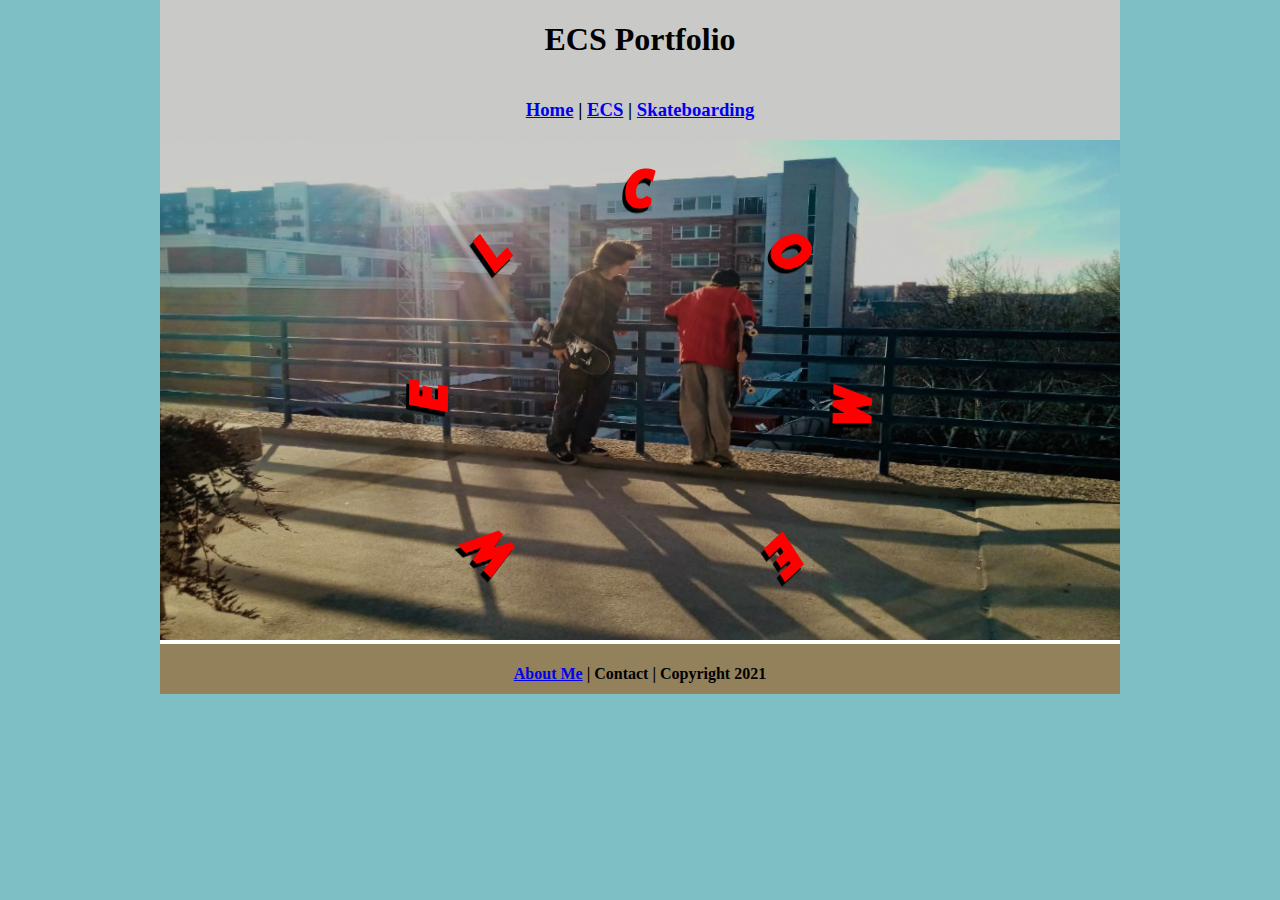
<file: index.html>
<!DOCTYPE html>
<html class="homePage">
   <head>
      <!-- This is a comment! Text here will be ignored by the browser. -->
      <meta charset="UTF-8">
      <title>ECS Portfolio 2024</title>
      <link href="myCSS.css" rel="stylesheet" type="text/css">
   </head>
   <body>
      <div class="container">
         <div class="header">
            <h1>ECS Portfolio</h1>
         </div>
         <div class="nav">
            <h3><a href="index.html">Home</a> | <a href="eco/index.html">ECS</a> | <a href="skateboarding/index.html">Skateboarding</a></h3>
         </div>
         <div class="content">
            <img src="images/welcome.png" alt="Welcome" width="960" >
         </div>
         <div class="footer">
            <h4> <a href="aboutme.html">About Me</a> | Contact | Copyright 2021</h4>
         </div>
      </div>
   </body>
</html>
</file>
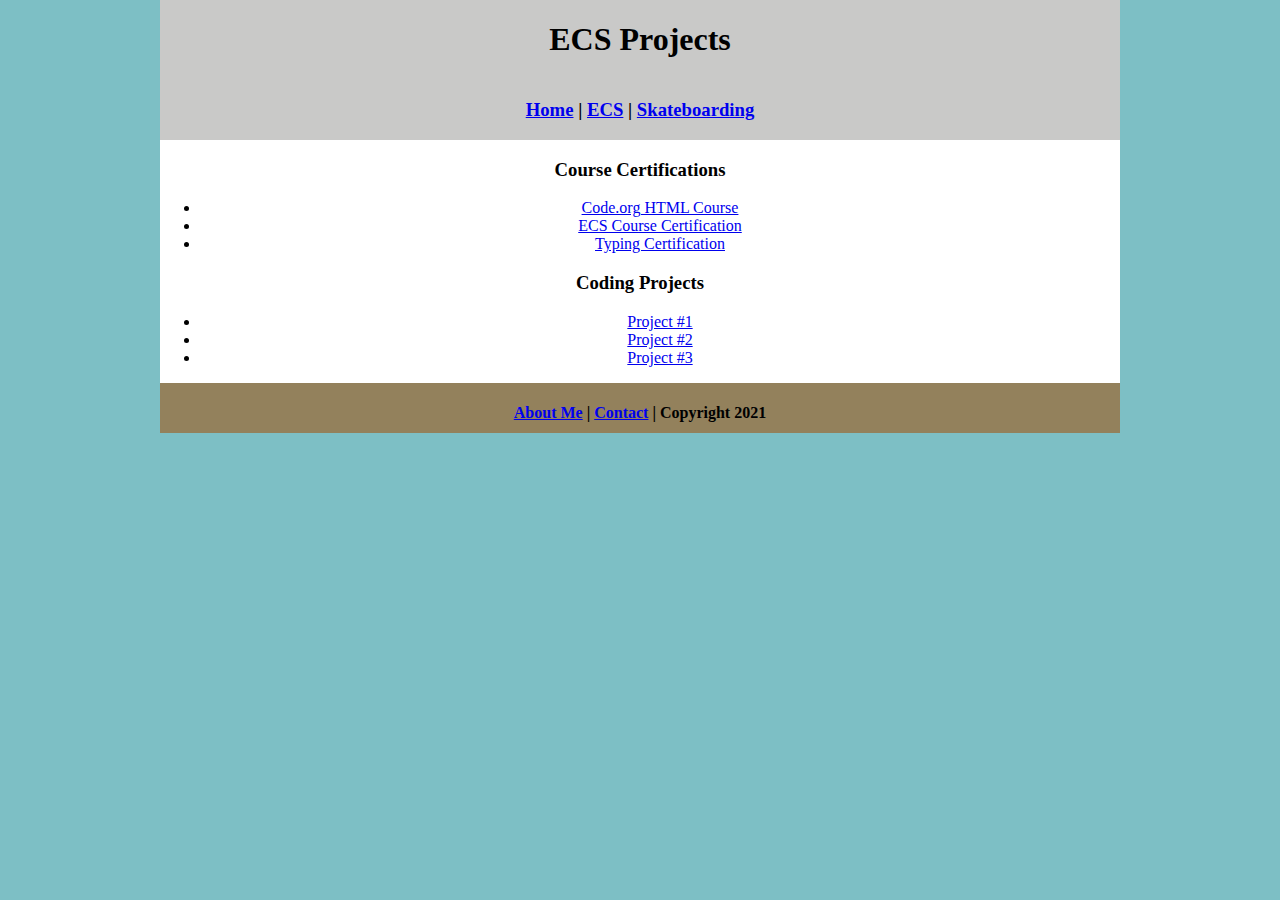
<file: eco/index.html>
<!DOCTYPE html>
<html class="homePage">
   <head>
      <!-- This is a comment! Text here will be ignored by the browser. -->
      <meta charset="UTF-8">
      <title>ECS Projects</title>
      <link href="../myCSS.css" rel="stylesheet" type="text/css">
   </head>
   <body>
      <div class="container">
         <div class="header">
            <h1>ECS Projects</h1>
         </div>
         <div class="nav">
            <h3><a href="../index.html">Home</a> | <a href="index.html">ECS</a> | <a href="../skateboarding/index.html">Skateboarding</a></h3>
         </div>
         <div class="content">
            <h3>Course Certifications</h3>
            <ul>
            <li> <a href="#">Code.org HTML Course</a> </li>
            <li><a href="#">ECS Course Certification</a></li>
            <li><a href="#">Typing Certification</a></li>
         </ul>
            <h3>Coding Projects</h3>
            <ul>
               <li><a href="#">Project #1</a></li>
               <li><a href="#">Project #2</a></li>
               <li><a href="#">Project #3</a></li>
            </ul>
         </div>
         <div class="footer">
            <h4> <a href="aboutme.html">About Me</a> | <a href="mailto:9706623@graniteschools.org">Contact</a> | Copyright 2021</h4>
         </div>
      </div>
   </body>
</html>
</file>
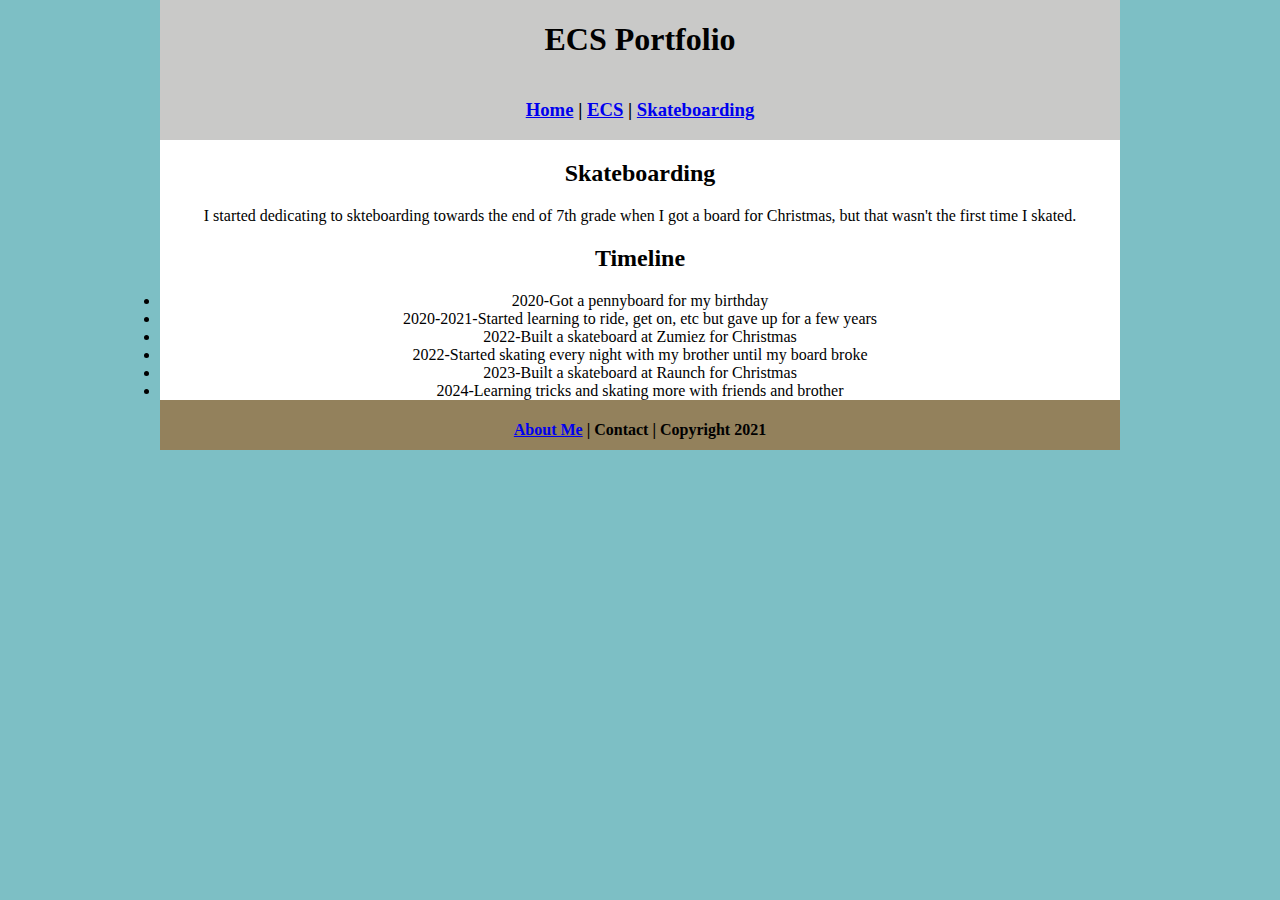
<file: skateboarding/index.html>
<!DOCTYPE html>
<html class="homePage">
   <head>
      <!-- This is a comment! Text here will be ignored by the browser. -->
      <meta charset="UTF-8">
      <title>Skateboarding</title>
      <link href="../myCSS.css" rel="stylesheet" type="text/css">
   </head>
   <body>
      <div class="container">
         <div class="header">
            <h1>ECS Portfolio</h1>
         </div>
         <div class="nav">
            <h3><a href="index.html">Home</a> | <a href="../eco/index.html">ECS</a> | <a href="skateboarding/index.html">Skateboarding</a></h3>
         </div>
         <div class="content">
            <h2>Skateboarding</h2>
            <p>I started dedicating to skteboarding towards the end of 7th grade when I got a board for Christmas, but that wasn't the first time I skated.</p>
            <h2>Timeline</h2>
            <li>2020-Got a pennyboard for my birthday</li>
            <li>2020-2021-Started learning to ride, get on, etc but gave up for a few years</li>
            <li>2022-Built a skateboard at Zumiez for Christmas</li>
            <li>2022-Started skating every night with my brother until my board broke</li>
            <li>2023-Built a skateboard at Raunch for Christmas</li>
            <li>2024-Learning tricks and skating more with friends and brother</li>
            <imgsrc Screenshot 2024-02-23 at 1.24.09 PM.png </imgsrc>
         </div>
         <div class="footer">
            <h4> <a href="aboutme.html">About Me</a> | Contact | Copyright 2021</h4>
         </div>
      </div>
   </body>
</html>
</file>
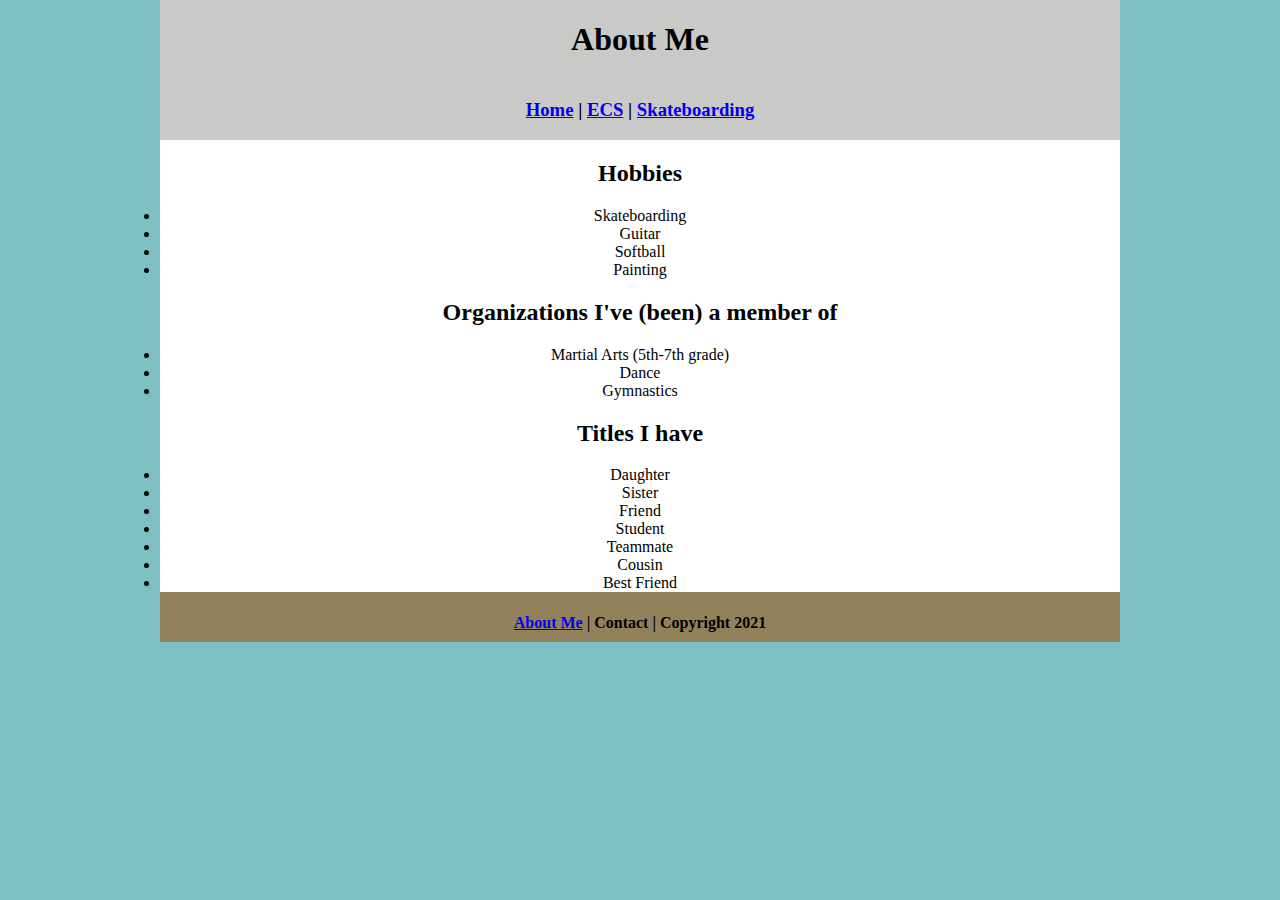
<file: aboutme.html>
<!DOCTYPE html>
<html class="homePage">
   <head>
      <!-- This is a comment! Text here will be ignored by the browser. -->
      <meta charset="UTF-8">
      <title>About Me</title>
      <link href="myCSS.css" rel="stylesheet" type="text/css">
   </head>
   <body>
      <div class="container">
         <div class="header">
            <h1>About Me</h1>
         </div>
         <div class="nav">
            <h3> <a href="index.html">Home</a> | <a href="eco/index.html">ECS</a> | <a href="skateboarding/index.html">Skateboarding</a></h3>
         </div>
         <div class="content">
            <h2>Hobbies</h2>
            <li>Skateboarding</li>
             <li>Guitar</li>
             <li>Softball</li>
            <li>Painting</li>
            <h2>Organizations I've (been) a member of</h2>
            <li>Martial Arts (5th-7th grade)</li>
            <li>Dance</li>
            <li>Gymnastics</li>
            <h2>Titles I have</h2>
            <li>Daughter</li>
            <li>Sister</li>
            <li>Friend</li>
            <li>Student</li>
            <li>Teammate</li>
            <li>Cousin</li>
            <li>Best Friend</li>
         </div>
         <div class="footer">
            <h4> <a href="aboutme.html">About Me</a> | Contact | Copyright 2021</h4>
         </div>
      </div>
   </body>
</html>
</file>
<file: myCSS.css>
@charset "UTF-8";
/* This is a comment! Text here will be ignored by the browser. */
body {
margin: 0 auto;
}
.homePage {
background: #7DBFC5;
}
.container {
width: 960px;
margin: 0 auto;
}
.header {
background: #C9C9C8;
text-align: center;
margin: 0px;
padding: 5;
float: left;
width: 100%;
height: 80px;
}
.nav {
background: #C9C9C8;
margin: 0px;
padding: 5;
float: left;
width: 100%;
height: 60px;
text-align: center;
}
.content {
background: #FFFFFF;
margin: 0px;
float: left;
width: 100%;
text-align: center;
}
.footer {
background: #93815C;
margin: 0px;
float: left;
width: 100%;
height: 50px;
text-align: center;
}
</file>
